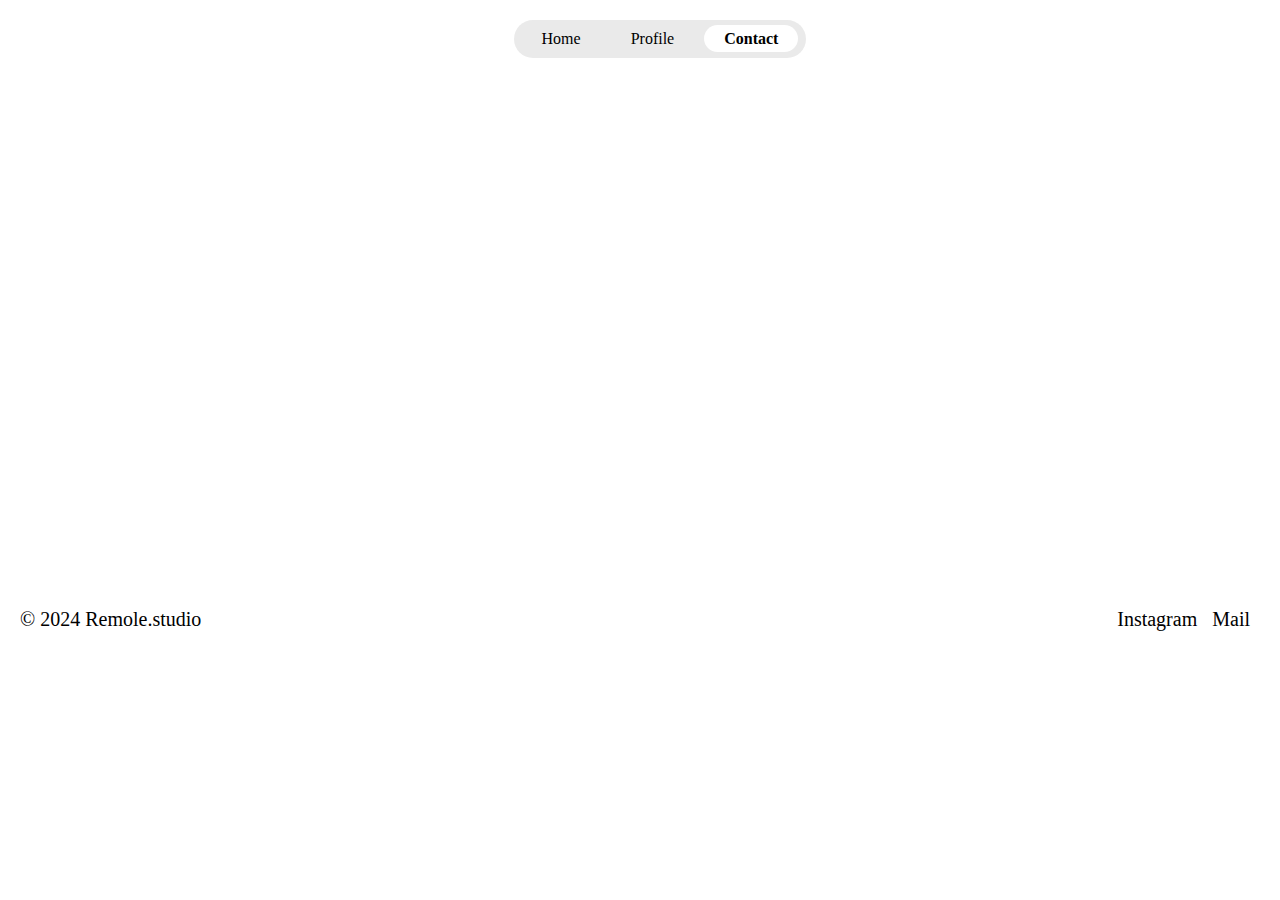
<file: contact.html>
<!DOCTYPE html>
<html lang="en">
  <head>
    <meta charset="UTF-8" />
    <meta name="viewport" content="width=device-width, initial-scale=1.0" />
    <title>Contact - REMOLE.STUDIO</title>
    <!-- SEO Meta Tags -->
    <meta
      name="description"
      content="Get in touch with Remole.studio, a minimal abstract art studio founded by Regopotswe Rampa. Let's collaborate and create art together."
    />
    <meta
      name="keywords"
      content="Contact, Remole.studio, minimal abstract art, collaboration, Regopotswe Rampa"
    />
    <link rel="canonical" href="https://www.remole.studio/contact.html" />

    <!-- Open Graph Meta Tags for Social Sharing -->
    <meta property="og:title" content="Contact - Remole.studio" />
    <meta
      property="og:description"
      content="Connect with Remole.studio to discuss art projects and collaborations."
    />
    <meta property="og:url" content="https://www.remole.studio/contact.html" />
    <meta
      property="og:image"
      content="https://www.remole.studio/img/contact-image.jpg"
    />
    <link rel="stylesheet" href="style.css" />
  </head>
  <body>
    <header>
      <div class="navigation-bar">
        <ul class="navlinks">
          <li><a href="index.html" class="nav-item">Home</a></li>
          <li><a href="profile.html" class="nav-item">Profile</a></li>
          <li><a href="contact.html" class="nav-item active">Contact</a></li>
        </ul>
      </div>
    </header>
    <div class="contact">
      <div class="work-with-us">
        <p>Let's work together.</p>
        <a href="mailto:">Get in touch.</a>
      </div>

      <footer>
        <p>© 2024 Remole.studio</p>
        <div class="social">
          <a href="">Instagram</a>
          <a href="mailto:">Mail</a>
        </div>
      </footer>
    </div>
  </body>
</html>
</file>
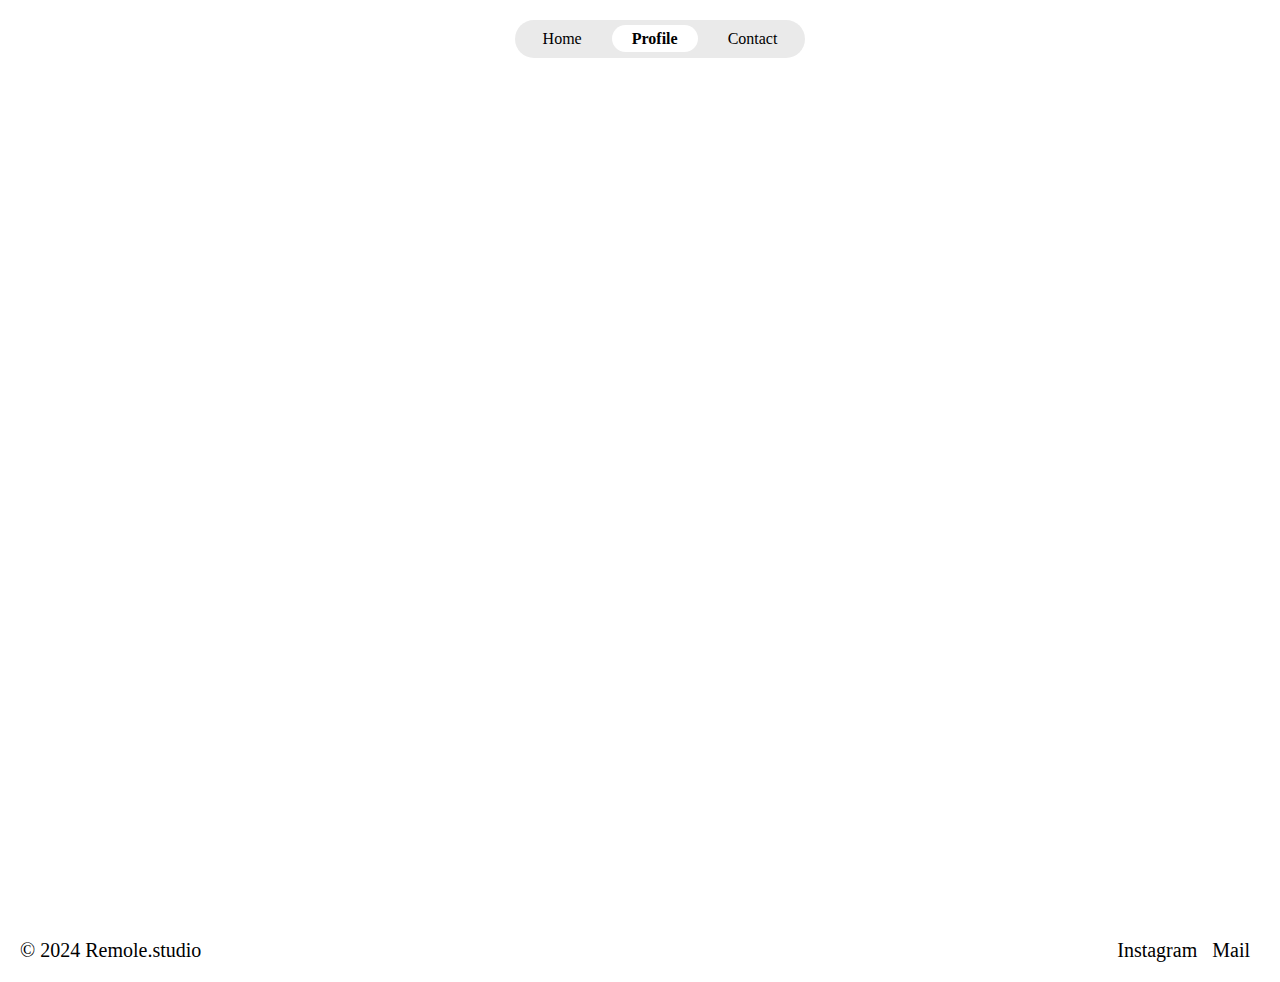
<file: profile.html>
<!DOCTYPE html>
<html lang="en">
<head>
    <meta charset="UTF-8">
    <meta name="viewport" content="width=device-width, initial-scale=1.0">
    <title>Profile - REMOLE.STUDIO</title>
        <!-- SEO Meta Tags -->
    <meta name="description" content="Learn about Remole.studio, a minimal abstract art studio founded by Regopotswe Rampa. Explore the philosophy behind our art and connect with us." />
    <meta name="keywords" content="Remole.studio, minimal abstract art, Regopotswe Rampa, art studio, simplicity, modern design" />
    <link rel="canonical" href="https://www.remole.studio/profile.html" />

    <!-- Open Graph Meta Tags for Social Sharing -->
    <meta property="og:title" content="Profile - Remole.studio" />
    <meta property="og:description" content="Discover Remole.studio, a minimal abstract art studio dedicated to exploring beauty through simplicity." />
    <meta property="og:url" content="https://www.remole.studio/profile.html" />
    <meta property="og:image" content="https://www.remole.studio/img/featured-art.jpg" />
    <link rel="stylesheet" href="style.css">
</head>
<body>
    <header>
        <div class="navigation-bar">
            <ul class="navlinks">
                <li><a href="index.html" class="nav-item">Home</a></li>
                <li><a href="profile.html" class="nav-item active">Profile</a></li>
                <li><a href="contact.html" class="nav-item">Contact</a></li>
            </ul>
        </div>
    </header>

    <div class="profile-hero">
        <p>Hi, welcome to Remole.Studio</p>
    </div>

    <div class="about">
        <h4>About</h4> <br>
        <p>Founded by Regopotswe Rampa in October 2024, 
Remole.studio is a minimal abstract art studio dedicated 
to exploring the beauty of simplicity through thoughtfully
crafted pieces. Guided by the belief that less can evoke 
more, each artwork transforms spaces with understated 
elegance, inviting viewers to connect and find personal 
meaning. At Remole.studio, minimalism is more than an 
aesthetic—it's a way to inspire reflection, bringing a timeless, 
refined presence to modern interiors.</p>
    </div>

        <div class="work-with-us">
        <p>Let's work together.</p>
        <a href="mailto:">Get in touch.</a>
    </div>

    <footer>
        <p>© 2024 Remole.studio</p>
        <div class="social">
            <a href="">Instagram</a>
            <a href="mailto:">Mail</a>
        </div>
    </footer>
    
</body>
</html>
</file>
<file: style.css>
*{
    padding: 0;
    margin: 0;
}
body{
    font-family: Century Gothic;
    padding: 20px;

}
header {
    position: fixed;
    width: 90%;
    z-index: 1000;

}

.navigation-bar{
    display: flex;
    justify-content: center;
    align-items: center;
    
}

.navlinks {
    padding: 10px 8px;
    background-color: #eaeaea;
    list-style: none;
    display: flex;
    gap: 10px;
    border-radius: 50px;
    backdrop-filter: blur(10px);
}

.nav-item {
    font-weight: 500;
    color: #000000;
    text-decoration: none;
    padding: 5px 20px;
    border-radius: 35px;
    transition: background-color 0.3s ease;
}

.nav-item.active {
    background-color: #fff;
    color: #000000;
    font-weight: bold;
}

.hero, .profile-hero{
    text-align: center;
    margin-top: 80px;
    opacity: 0;
    transform: translateY(30px);
    animation: slideUp 0.8s ease-out forwards;
}
.hero p{
    font-size: 30px;
}
.profile-hero p {
    font-size: 30px;
    margin-top: 150px;
}
.about{
    text-align: center;
    margin-top: 80px;
    opacity: 0;
    transform: translateY(30px);
    animation: slideUp 0.9s ease-out forwards;
}
.card-container{
    display: grid;
    margin-top: 60px;
    gap: 20px;
    opacity: 0;
    transform: translateY(30px);
    animation: slideUp 0.8s ease-out forwards;
}
.card img{
    width: 100%;
    border-radius: 10px;
}

.work-with-us{
    text-align: center;
    margin-top: 80px;
        opacity: 0;
            transform: translateY(35px);
            animation: slideUp 0.8s ease-out forwards;
}
.work-with-us p{
    font-weight: 700;
    font-size: 25px;
}

.work-with-us a{
    font-size: 25px;
    font-weight: 700;
    color: #8b8b8b;
    text-decoration: none;
}
.work-with-us a:hover{
    color: #c6c6c6;
}
footer{
    text-align: center;
    font-size: 12px;
    margin-top: 60px;
}
footer a{
    text-decoration: none;
    color: #000;
    margin-right: 10px;
}

footer a:hover{
    color: #c6c6c6;
}

.contact .work-with-us{
    margin-top: 250px;
    margin-bottom: 200px;

}

@keyframes slideUp {
    from {
        opacity: 0;
        transform: translateY(30px);
        /* Start below */
    }

    to {
        opacity: 1;
        transform: translateY(0);
        /* End at the final position */
    }
}

@media (min-width: 768px) {

    header {
            position: fixed;
            width: 100%;
            z-index: 1000;
    
        }
    .hero {
        padding: 0 190px 0 190px;
        margin-top: 100px;
        margin-bottom: 100px;
    }
    .card p{
        font-size: 24px;
    }

    .hero p, .profile-hero p{
            font-size: 70px;
        }
    .card-container {
        grid-template-columns: 2fr 2fr;
        /* Two equal columns on desktop */
    }
    .about p{
        font-size: 24px;
        padding: 80px;
    }

    .work-with-us p{
        font-size: 60px;
    }
    .work-with-us a{
        font-size: 60px;
    }
    footer{
        display: flex;
        justify-content: space-between;
        font-size: 20px;
    }
    .contact{
        margin-top: 200px;
    }
    .contact footer{
        margin-top: 200px;
    }
}
</file>
